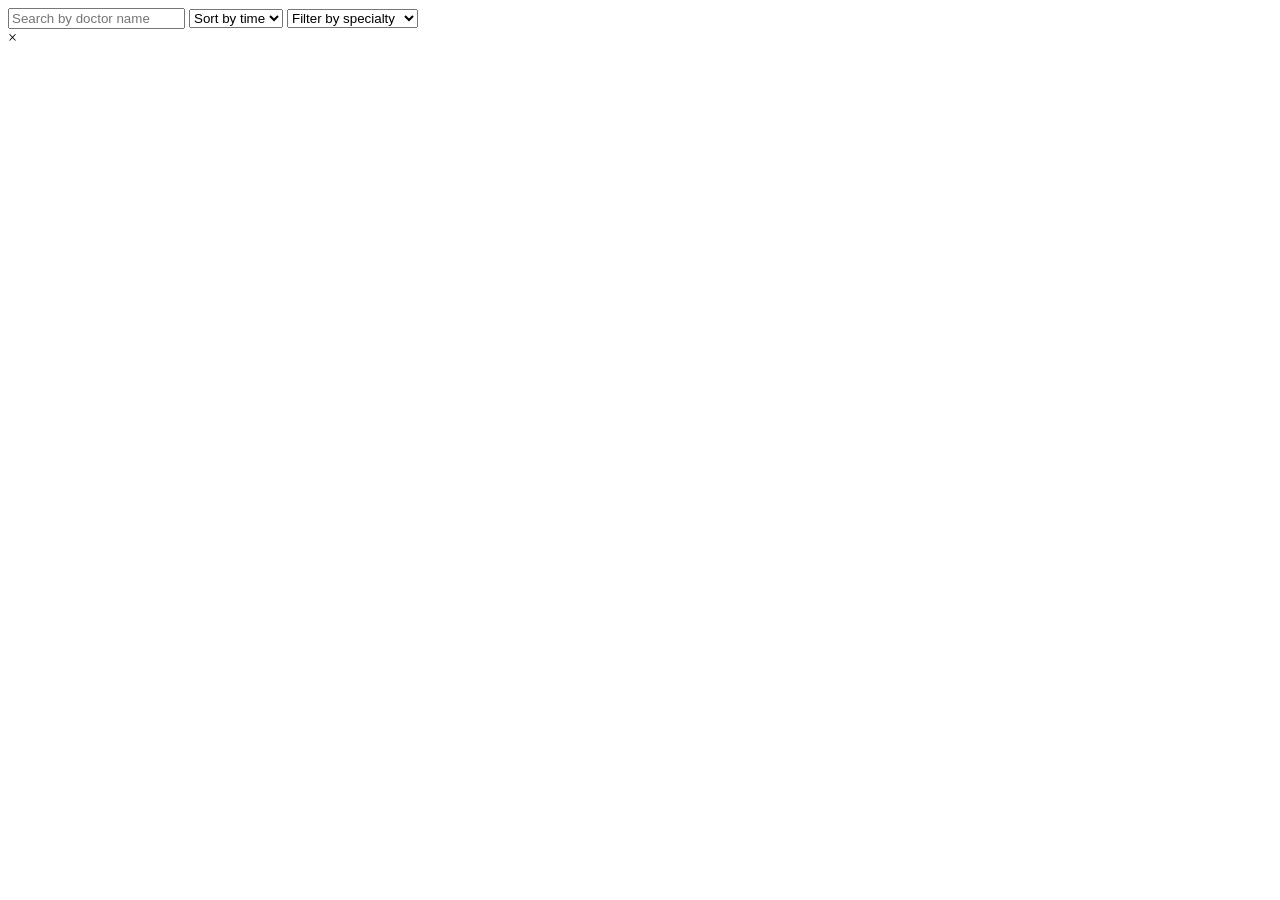
<file: app/src/main/resources/templates/admin/adminDashboard.html>
<!DOCTYPE html>
<html xmlns:th="http://www.thymeleaf.org" lang="en">
<head>
    <meta charset="UTF-8">
    <title>Admin Dashboard</title>
    <link rel="stylesheet" th:href="@{/assets/css/adminDashboard.css}">
    <link rel="stylesheet" th:href="@{/assets/css/style.css}">
    <script th:src="@{/js/render.js}" defer></script>
    <script th:src="@{/js/util.js}" defer></script>
    <script th:src="@{/js/components/header.js}" defer></script>
    <script th:src="@{/js/components/footer.js}" defer></script>
</head>
<body>
    <div class="container">
        <div class="wrapper">
            <div id="header"></div>
            <main class="main-content">
                <div class="dashboard-controls">
                    <input type="text" id="searchBar" placeholder="Search by doctor name" />
                    <select id="timeFilter">
                        <option value="">Sort by time</option>
                        <option value="AM">AM</option>
                        <option value="PM">PM</option>
                    </select>
                    <select id="specialtyFilter">
                        <option value="">Filter by specialty</option>
                        <option value="cardiologist">Cardiologist</option>
                        <option value="dermatologist">Dermatologist</option>
                        <option value="neurologist">Neurologist</option>
                        <option value="pediatrician">Pediatrician</option>
                        <option value="orthopedic">Orthopedic</option>
                        <option value="gynecologist">Gynecologist</option>
                        <option value="psychiatrist">Psychiatrist</option>
                        <option value="dentist">Dentist</option>
                        <option value="ophthalmologist">Ophthalmologist</option>
                        <option value="ent">ENT Specialist</option>
                        <option value="urologist">Urologist</option>
                        <option value="oncologist">Oncologist</option>
                        <option value="gastroenterologist">Gastroenterologist</option>
                        <option value="general">General Physician</option>
                    </select>
                </div>
                <div id="content"></div>
            </main>
            <div id="footer"></div>
        </div>
    </div>

    <!-- Modal for adding doctor -->
    <div id="modal" class="modal">
        <span id="closeModal" class="close">&times;</span>
        <div id="modal-body"></div>
    </div>

    <script type="module" th:src="@{/js/services/adminDashboard.js}" defer></script>
    <script type="module" th:src="@{/js/components/doctorCard.js}" defer></script>
</body>
</html>
</file>
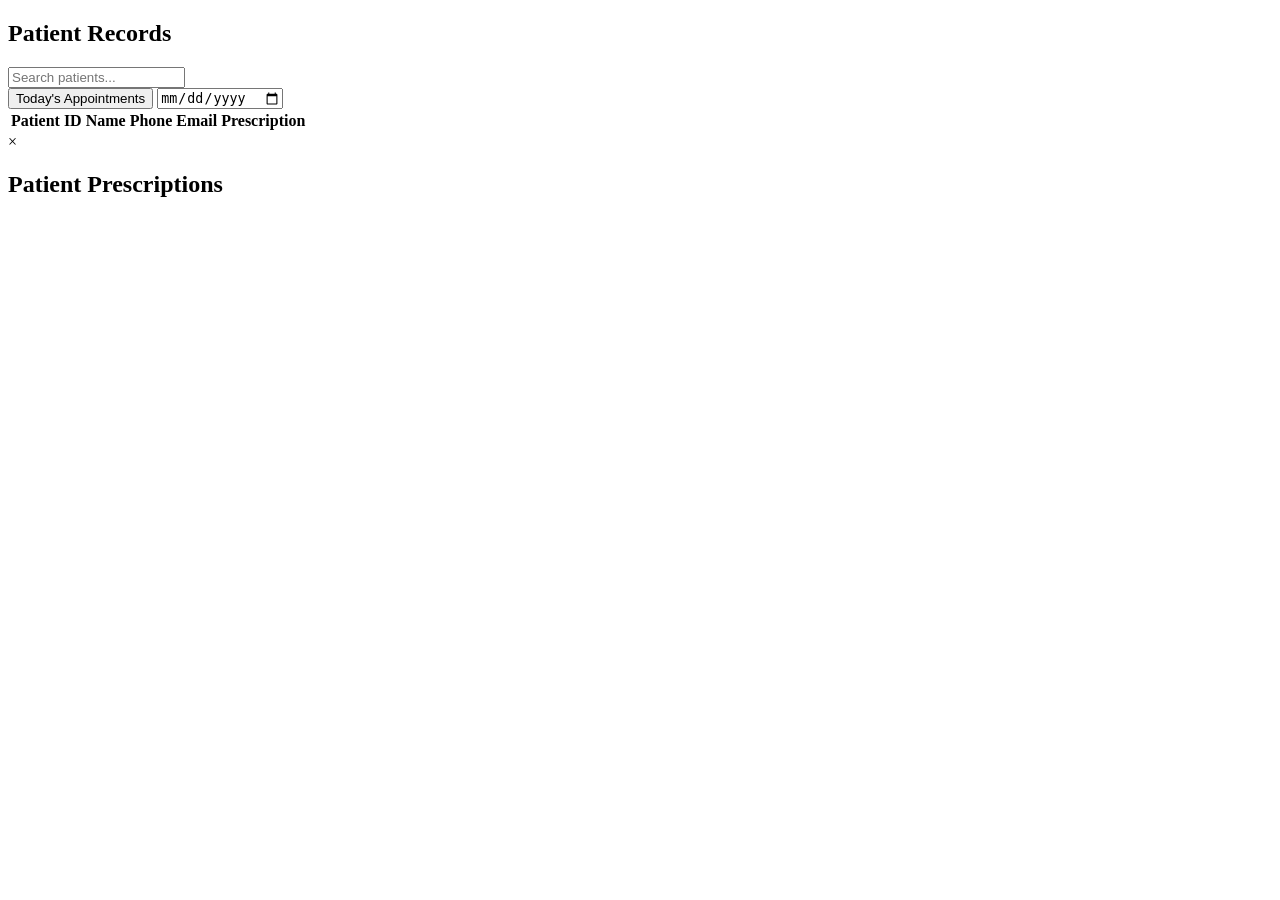
<file: app/src/main/resources/templates/doctor/doctorDashboard.html>
<!DOCTYPE html>
<html xmlns:th="http://www.thymeleaf.org" lang="en">
<head>
    <meta charset="UTF-8">
    <meta name="viewport" content="width=device-width, initial-scale=1.0">
    <title>Doctor Dashboard</title>
    <link rel="icon" type="image/png" th:href="@{/assets/images/logo/logo.png}" />
    <link rel="stylesheet" th:href="@{/assets/css/adminDashboard.css}">
    <link rel="stylesheet" th:href="@{/assets/css/doctorDashboard.css}">
    <link rel="stylesheet" th:href="@{/assets/css/style.css}">
    <script th:src="@{/js/render.js}" defer></script>
    <script th:src="@{/js/util.js}" defer></script>
    <script th:src="@{/js/components/header.js}" defer></script>
    <script th:src="@{/js/components/footer.js}" defer></script>
    <script th:src="@{/js/components/patientRows.js}" defer></script>
    <script th:src="@{/js/services/patientServices.js}" defer></script>
    <script th:src="@{/js/doctorDashboard.js}" defer></script>
</head>
<body>
    <div class="container">
        <div class="wrapper">
            <div id="header"></div>
            <main class="main-content">
                <h2>Patient Records</h2>
                <div class="dashboard-controls">
                    <input type="text" id="searchBar" placeholder="Search patients..." />
                    <div class="filter-section">
                        <button id="todayAppointmentsBtn" class="button">Today's Appointments</button>
                        <input type="date" id="datePicker" />
                    </div>
                </div>
                <div class="table-container">
                    <table id="patientTable">
                        <thead>
                            <tr>
                                <th>Patient ID</th>
                                <th>Name</th>
                                <th>Phone</th>
                                <th>Email</th>
                                <th>Prescription</th>
                            </tr>
                        </thead>
                        <tbody id="patientTableBody">
                            <!-- Patient records will be populated dynamically -->
                        </tbody>
                    </table>
                </div>
            </main>
            <div id="footer"></div>
        </div>
    </div>

    <!-- Modal for viewing prescriptions -->
    <div id="prescriptionModal" class="modal">
        <div class="modal-content">
            <span class="close" onclick="closeModal('prescriptionModal')">&times;</span>
            <h2>Patient Prescriptions</h2>
            <div id="prescriptionContent"></div>
        </div>
    </div>
</body>
</html>
</file>
